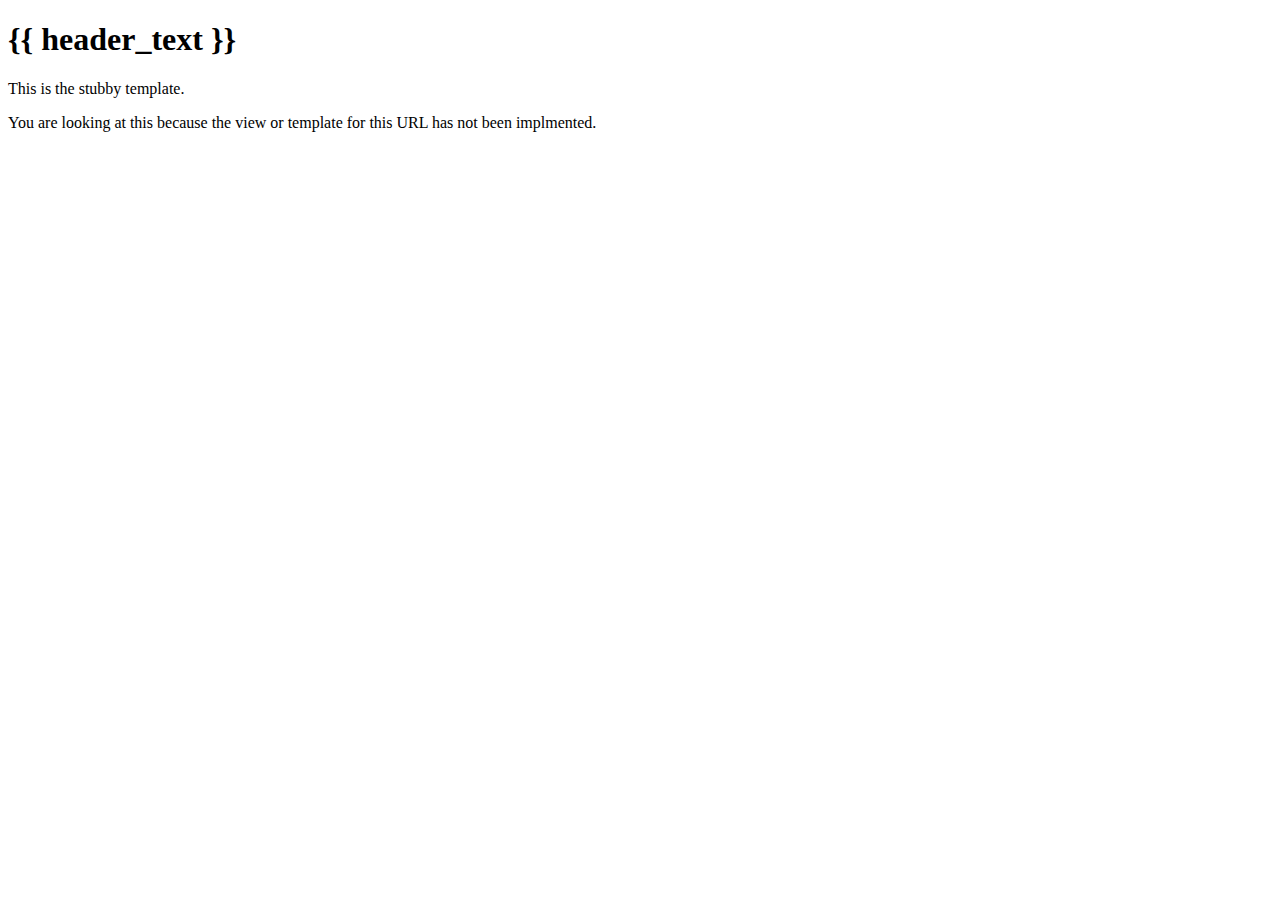
<file: pant/templates/pant/stub.html>
<!Doctype html>
    <html>
    <head>
    <title>Stubby Template</title>
    </head>
    <body>
    <h1> {{ header_text }} </h1>
    <p>This is the stubby template.</p>
    <p>You are looking at this because the view or template for this URL has not been implmented.</p>
    </body>
    </html>
</file>
